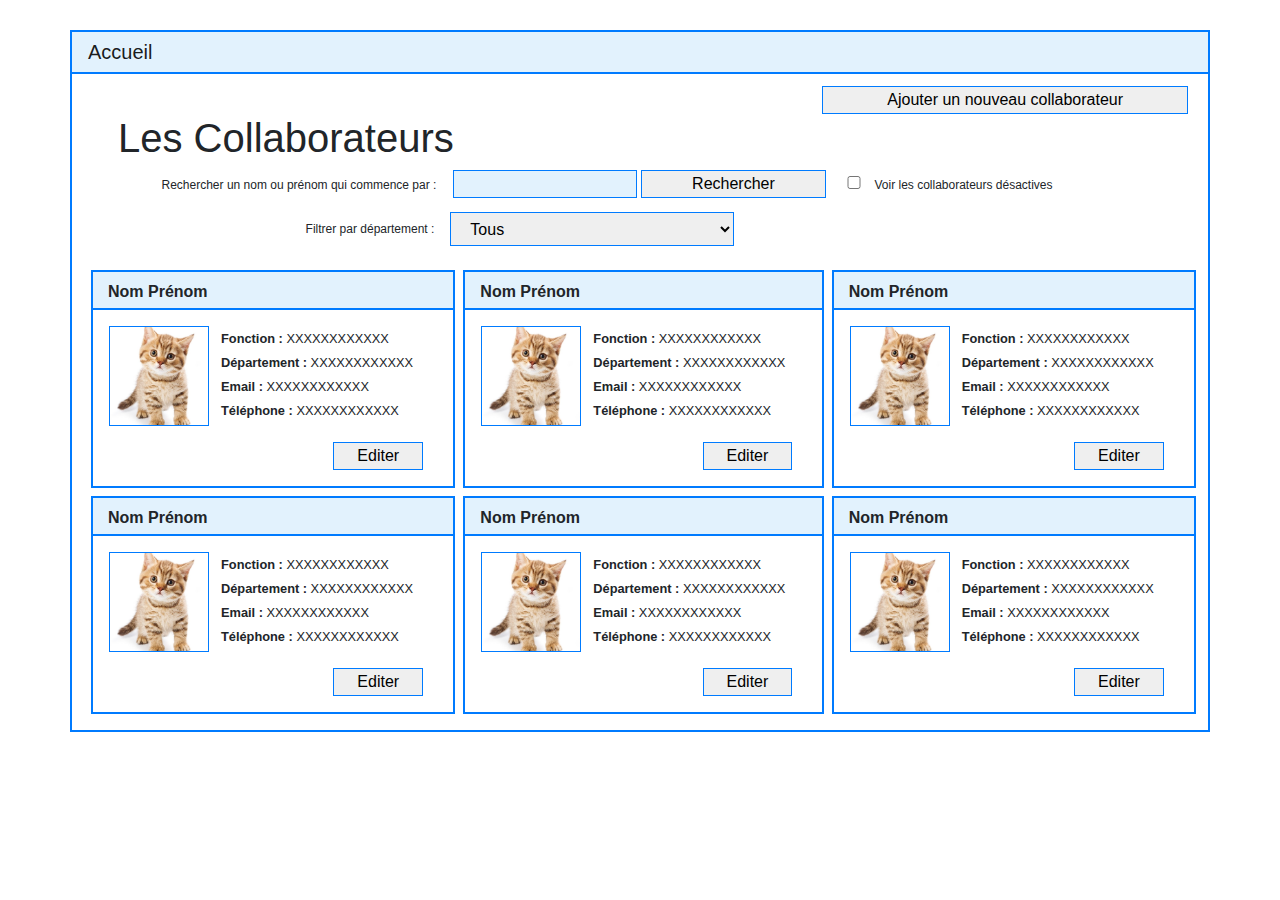
<file: index.html>
<!doctype html>
<html lang="fr">

<head>
    <!-- Required meta tags -->
    <meta charset="utf-8">
    <meta name="viewport" content="width=device-width, initial-scale=1, shrink-to-fit=no">
    <!-- Bootstrap CSS -->
    <link href="css/bootstrap.min.css" rel="stylesheet">
    <link href="css/main.css" rel="stylesheet">
    <title>SGP - Accueil</title>
</head>

<body>
    <div class="container p-0" style="margin-top:30px;">
        <nav class="navbar navbar-expand-sm bg-light navbar-light border border-primary border-2 pt-0 pb-0 pl-0">
            <a class="navbar-brand perso_block_edit pl-3 pr-3" href="#collapsibleNavbar" data-toggle="collapse"
                role="button" aria-expanded="false" aria-controls="collapseExample">Accueil</a>
            <div class="collapse pl-0 ml-0" id="collapsibleNavbar">
                <!-- navbar-collapse -->
                <ul class="navbar-nav">
                    <li class="nav-item"><a class="nav-link nav-item-selected active"
                            href="index.html">Collaborateurs</a></li>
                    <li class="nav-item"><a class="nav-link" href="html/stats.html">Statistiques</a></li>
                    <li class="nav-item"><a class="nav-link" href="html/activites.html">Activités</a></li>
                </ul>
            </div>
        </nav>

        <div class="border border-primary border-2-top-1 pb-3 pr-3 container">

            <div class="row mt-1 mr-1 ml-1 pt-1">
                <button class="border border-primary offset-8 col-4 perso_button_add mt-2"
                    onclick="window.location.href = 'html/creer.html'">Ajouter un nouveau collaborateur</button>
            </div>
            <div class="row ml-3 text-left">
                <h1 class="col-12">Les Collaborateurs</h1>
            </div>
            <form>
                <div class="form-group row d-inline mt-3">
                    <label class="col-4 text-right perso_label pr-1" for="nom_collab">Rechercher un nom ou prénom qui
                        commence par :</label>
                    <input class="col-2 border border-primary perso_block_edit ml-2" type="text">
                    <button class=" col-2 border border-primary perso_button_add">Rechercher</button>
                    <input class="col-1 pr-0 mr-0 ml-2" type="checkbox" style="width: 2rem;">
                    <label class="col-3 text-left pl-0" for="check_collab_desactives">
                        <span class="perso_label">Voir les collaborateurs désactives</span>
                    </label>
                </div>
                <div class="form-group row">
                    <label class="col-4 text-right perso_label pr-3 mt-3" for="filtre_dept">Filtrer par département
                        :</label>
                    <select class="col-3 perso_button_add border border-primary mt-2">
                        <option selected>Tous</option>
                        <option>Comptabilité</option>
                        <option>Ressources Humaines</option>
                        <option>Informatique</option>
                    </select>
                </div>
            </form>

            <div class="container mt-4 mr-1 ml-1">

                <!-- bloc container horiz-->
                <div class="row d-flex p-0">

                    <!-- bloc user-->
                    <div class="col-4 d-inline p-0">
                        <div class="mr-1 border border-primary border-2">


                            <div class="border border-primary border-2-bottom-2 pt-2 pb-1 bg-light">
                                <strong class="col-8">Nom Prénom</strong>
                            </div>
                            <div class="d-flex p-3">


                                <img class="border border-primary mr-1" style="max-width:100px; max-height:100px;"
                                    src="image/image1.jpg" />
                                <div class="ml-2">
                                    <div class="d-block">
                                        <strong class="perso_text">Fonction : </strong>
                                        <span class="perso_text">XXXXXXXXXXXX</span>
                                    </div>
                                    <div class="d-block">
                                        <strong class="perso_text">Département : </strong>
                                        <span class="perso_text">XXXXXXXXXXXX</span>
                                    </div>
                                    <div class="d-block">
                                        <strong class="perso_text">Email : </strong>
                                        <span class="perso_text">XXXXXXXXXXXX</span>
                                    </div>
                                    <div class="d-block">
                                        <strong class="perso_text">Téléphone : </strong>
                                        <span class="perso_text">XXXXXXXXXXXX</span>
                                    </div>
                                </div>

                            </div>
                            <button class="offset-8 col-3 mb-3 d-block border border-primary perso_button_add"
                                onclick="window.location.href = 'html/editer.html'">Editer</button>
                        </div>

                        <!-- fin bloc user-->
                    </div>

                    <div class="col-4 d-inline p-0">
                        <div class="mr-1 ml-1 border border-primary border-2">


                            <div class="border border-primary pt-2 pb-1 bg-light border-2-bottom-2">
                                <strong class="col-8">Nom Prénom</strong>
                            </div>
                            <div class="d-flex p-3">


                                <img class="border border-primary mr-1" style="max-width:100px; max-height:100px;"
                                    src="image/image1.jpg" />
                                <div class="ml-2">
                                    <div class="d-block">
                                        <strong class="perso_text">Fonction : </strong>
                                        <span class="perso_text">XXXXXXXXXXXX</span>
                                    </div>
                                    <div class="d-block">
                                        <strong class="perso_text">Département : </strong>
                                        <span class="perso_text">XXXXXXXXXXXX</span>
                                    </div>
                                    <div class="d-block">
                                        <strong class="perso_text">Email : </strong>
                                        <span class="perso_text">XXXXXXXXXXXX</span>
                                    </div>
                                    <div class="d-block">
                                        <strong class="perso_text">Téléphone : </strong>
                                        <span class="perso_text">XXXXXXXXXXXX</span>
                                    </div>
                                </div>

                            </div>
                            <button class="offset-8 col-3 mb-3 d-block border border-primary perso_button_add"
                                onclick="window.location.href = 'html/editer.html'">Editer</button>
                        </div>

                        <!-- fin bloc user-->
                    </div>

                    <div class="col-4 d-inline p-0">
                        <div class="ml-1 border border-primary border-2">


                            <div class="border border-primary pt-2 pb-1 bg-light border-2-bottom-2">
                                <strong class="col-8">Nom Prénom</strong>
                            </div>
                            <div class="d-flex p-3">


                                <img class="border border-primary mr-1" style="max-width:100px; max-height:100px;"
                                    src="image/image1.jpg" />
                                <div class="ml-2">
                                    <div class="d-block">
                                        <strong class="perso_text">Fonction : </strong>
                                        <span class="perso_text">XXXXXXXXXXXX</span>
                                    </div>
                                    <div class="d-block">
                                        <strong class="perso_text">Département : </strong>
                                        <span class="perso_text">XXXXXXXXXXXX</span>
                                    </div>
                                    <div class="d-block">
                                        <strong class="perso_text">Email : </strong>
                                        <span class="perso_text">XXXXXXXXXXXX</span>
                                    </div>
                                    <div class="d-block">
                                        <strong class="perso_text">Téléphone : </strong>
                                        <span class="perso_text">XXXXXXXXXXXX</span>
                                    </div>
                                </div>

                            </div>
                            <button class="offset-8 col-3 mb-3 d-block border border-primary perso_button_add"
                                onclick="window.location.href = 'html/editer.html'">Editer</button>
                        </div>

                        <!-- fin bloc user-->
                    </div>


                    <!-- fin bloc container horiz-->
                </div>




                <!-- bloc container horiz-->
                <div class="row d-flex p-0 mt-2">


                    <!-- bloc user-->
                    <div class="col-4 d-inline p-0">
                        <div class="mr-1 border border-primary border-2">


                            <div class="border border-primary pt-2 pb-1 bg-light border-2-bottom-2">
                                <strong class="col-8">Nom Prénom</strong>
                            </div>
                            <div class="d-flex p-3">


                                <img class="border border-primary mr-1" style="max-width:100px; max-height:100px;"
                                    src="image/image1.jpg" />
                                <div class="ml-2">
                                    <div class="d-block">
                                        <strong class="perso_text">Fonction : </strong>
                                        <span class="perso_text">XXXXXXXXXXXX</span>
                                    </div>
                                    <div class="d-block">
                                        <strong class="perso_text">Département : </strong>
                                        <span class="perso_text">XXXXXXXXXXXX</span>
                                    </div>
                                    <div class="d-block">
                                        <strong class="perso_text">Email : </strong>
                                        <span class="perso_text">XXXXXXXXXXXX</span>
                                    </div>
                                    <div class="d-block">
                                        <strong class="perso_text">Téléphone : </strong>
                                        <span class="perso_text">XXXXXXXXXXXX</span>
                                    </div>
                                </div>

                            </div>
                            <button class="offset-8 col-3 mb-3 d-block border border-primary perso_button_add"
                                onclick="window.location.href = 'html/editer.html'">Editer</button>
                        </div>

                        <!-- fin bloc user-->
                    </div>

                    <div class="col-4 d-inline p-0">
                        <div class="mr-1 ml-1 border border-primary border-2">


                            <div class="border border-primary pt-2 pb-1 bg-light border-2-bottom-2">
                                <strong class="col-8">Nom Prénom</strong>
                            </div>
                            <div class="d-flex p-3">


                                <img class="border border-primary mr-1" style="max-width:100px; max-height:100px;"
                                    src="image/image1.jpg" />
                                <div class="ml-2">
                                    <div class="d-block">
                                        <strong class="perso_text">Fonction : </strong>
                                        <span class="perso_text">XXXXXXXXXXXX</span>
                                    </div>
                                    <div class="d-block">
                                        <strong class="perso_text">Département : </strong>
                                        <span class="perso_text">XXXXXXXXXXXX</span>
                                    </div>
                                    <div class="d-block">
                                        <strong class="perso_text">Email : </strong>
                                        <span class="perso_text">XXXXXXXXXXXX</span>
                                    </div>
                                    <div class="d-block">
                                        <strong class="perso_text">Téléphone : </strong>
                                        <span class="perso_text">XXXXXXXXXXXX</span>
                                    </div>
                                </div>

                            </div>
                            <button class="offset-8 col-3 mb-3 d-block border border-primary perso_button_add"
                                onclick="window.location.href = 'html/editer.html'">Editer</button>
                        </div>

                        <!-- fin bloc user-->
                    </div>

                    <div class="col-4 d-inline p-0">
                        <div class="ml-1 border border-primary border-2">


                            <div class="border border-primary pt-2 pb-1 bg-light border-2-bottom-2">
                                <strong class="col-8">Nom Prénom</strong>
                            </div>
                            <div class="d-flex p-3">


                                <img class="border border-primary mr-1" style="max-width:100px; max-height:100px;"
                                    src="image/image1.jpg" />
                                <div class="ml-2">
                                    <div class="d-block">
                                        <strong class="perso_text">Fonction : </strong>
                                        <span class="perso_text">XXXXXXXXXXXX</span>
                                    </div>
                                    <div class="d-block">
                                        <strong class="perso_text">Département : </strong>
                                        <span class="perso_text">XXXXXXXXXXXX</span>
                                    </div>
                                    <div class="d-block">
                                        <strong class="perso_text">Email : </strong>
                                        <span class="perso_text">XXXXXXXXXXXX</span>
                                    </div>
                                    <div class="d-block">
                                        <strong class="perso_text">Téléphone : </strong>
                                        <span class="perso_text">XXXXXXXXXXXX</span>
                                    </div>
                                </div>

                            </div>
                            <button class="offset-8 col-3 mb-3 d-block border border-primary perso_button_add"
                                onclick="window.location.href = 'html/editer.html'">Editer</button>
                        </div>

                        <!-- fin bloc user-->
                    </div>


                    <!-- fin bloc container horiz-->
                </div>

            </div>


        </div>
    </div>


    <!-- TODO -->
    <!-- Optional JavaScript -->
    <!-- jQuery first, then Popper.js, then Bootstrap JS -->
    <script src="js/jquery-slim.min.js"></script>
    <script src="js/popper.min.js"></script>
    <script src="js/bootstrap.min.js"></script>
</body>

</html>
</file>
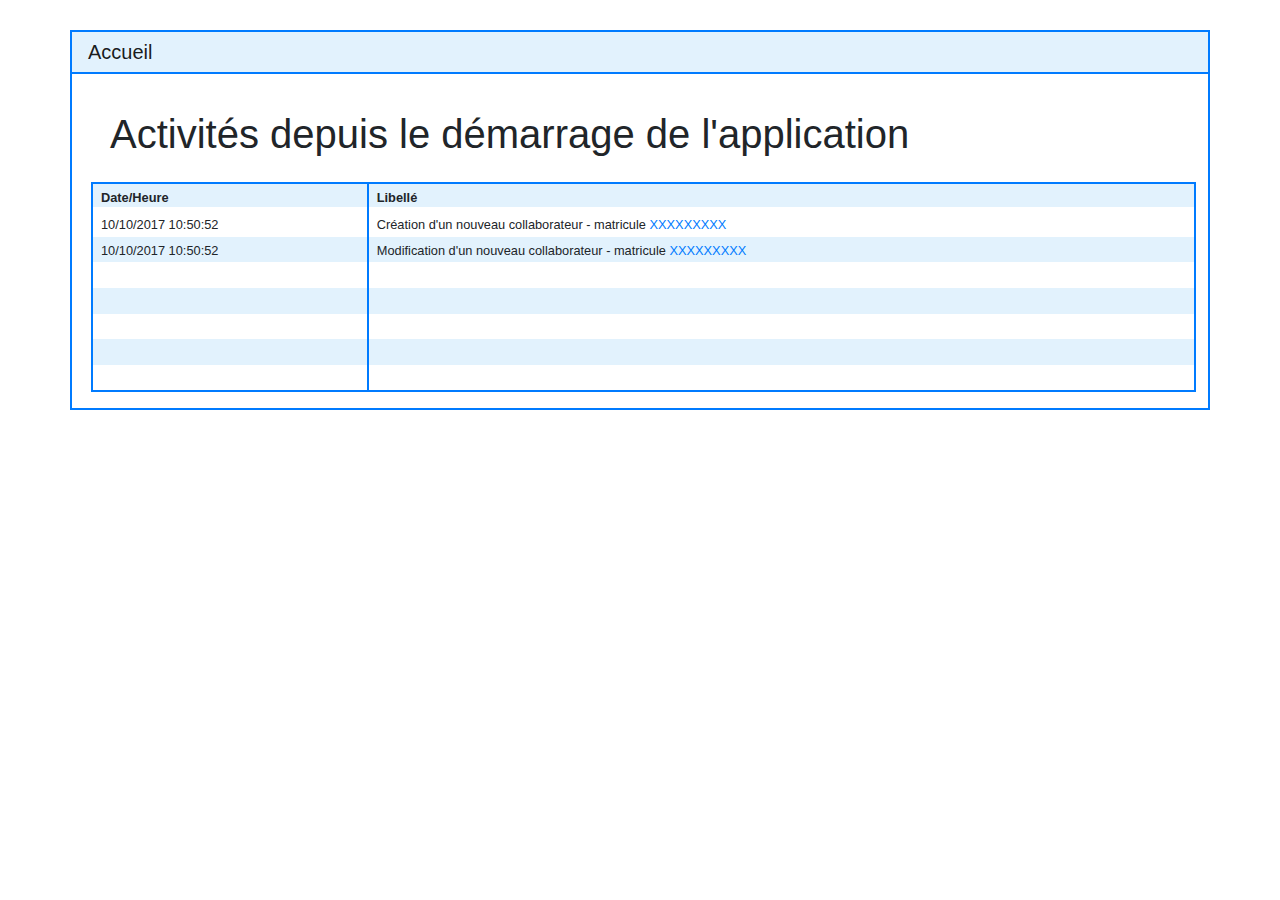
<file: html/activites.html>
<!DOCTYPE html>
<html lang="en">

<head>
    <meta charset="UTF-8">
    <meta http-equiv="X-UA-Compatible" content="IE=edge">
    <meta name="viewport" content="width=device-width, initial-scale=1.0">
    <link href="../css/bootstrap.min.css" rel="stylesheet">
    <link href="../css/main.css" rel="stylesheet">
    <title>SGP - Activités</title>
</head>

<body>
    <div class="container p-0 pb-3" style="margin-top:30px;">
        <nav class="navbar navbar-expand-sm bg-light navbar-light border border-primary border-2 pt-0 pb-0 pl-0">
            <a class="navbar-brand perso_block_edit pl-3 pr-3" href="#collapsibleNavbar"
            data-toggle="collapse"  role="button" aria-expanded="false" aria-controls="collapseExample">Accueil</a>
            <div class="collapse" id="collapsibleNavbar">
                <ul class="navbar-nav">
                    <li class="nav-item"><a class="nav-link" href="../index.html">Collaborateurs</a>
                    </li>
                    <li class="nav-item"><a class="nav-link" href="stats.html">Statistiques</a></li>
                    <li class="nav-item"><a class="nav-link nav-item-selected active" href="activites.html">Activités</a></li>
                </ul>
            </div>
        </nav>

        <div class="col-12 border border-primary pb-3 pr-3 border-2-top-1">
            <div class="row ml-2 mb-3">
                <h1 class="text-left col-12 mt-4 pt-3">Activités depuis le démarrage de l'application</h1>
            </div>
            <div class="row container mt-3 mr-1 ml-1 p-0 border border-primary" style="min-height: 12rem;">
                
                    <div class="col-3 border border-primary m-0 p-0">
                        <div class="bg-light m-0 p-0">
                            <strong class="perso_text d-block pl-2 pt-1 mb-1">Date/Heure</strong>
                        </div>

                        <div class="m-0 p-0 perso_row pt-1">
                            <p class="perso_text pl-2 perso_row">10/10/2017 10:50:52</p>
                        </div>
                        
                        <div class="bg-light m-0 p-0 perso_row pt-1">
                            <p class="perso_text pl-2">10/10/2017 10:50:52</p>
                        </div>
     
                        <div class="m-0 p-0 perso_row">
                            <p class="perso_text pl-2 perso_row pt-1">&nbsp;</p>
                        </div>
                        <div class="bg-light m-0 p-0 perso_row pt-1">
                            <p class="perso_text pl-2">&nbsp;</p>
                        </div>
                        <div class="m-0 p-0 perso_row">
                            <p class="perso_text pl-2 perso_row pt-1">&nbsp;</p>
                        </div>
                        <div class="bg-light m-0 p-0 perso_row pt-1">
                            <p class="perso_text pl-2">&nbsp;</p>
                        </div>
                        <div class="m-0 p-0 perso_row">
                            <p class="perso_text pl-2 perso_row pt-1">&nbsp;</p>
                        </div> 
                        
                    </div>

                    <div class="col-9 border border-primary m-0 p-0">
                        <div class="bg-light m-0 p-0">
                            <strong class="perso_text d-block pl-2 pt-1 mb-1">Libellé</strong>
                        </div>
                        <div class="m-0 p-0 perso_row pt-1">
                            <p class="perso_text pl-2 perso_row">Création d'un nouveau collaborateur - matricule <a href="">XXXXXXXXX</a></p>
                        </div>
                        
                        <div class="bg-light m-0 p-0 perso_row pt-1">
                            <p class="perso_text pl-2">Modification d'un nouveau collaborateur - matricule <a href="">XXXXXXXXX</a></p>
                        </div>
     
                        <div class="m-0 p-0 perso_row">
                            <p class="perso_text pl-2 perso_row pt-1">&nbsp;</p>
                        </div>
                        <div class="bg-light m-0 p-0 perso_row pt-1">
                            <p class="perso_text pl-2">&nbsp;</p>
                        </div>
                        <div class="m-0 p-0 perso_row">
                            <p class="perso_text pl-2 perso_row pt-1">&nbsp;</p>
                        </div>
                        <div class="bg-light m-0 p-0 perso_row pt-1">
                            <p class="perso_text pl-2">&nbsp;</p>
                        </div>
                        <div class="m-0 p-0 perso_row">
                            <p class="perso_text pl-2 perso_row pt-1">&nbsp;</p>
                        </div>                         
                        
                    </div>
            </div>
        </div>

        
    </div>

    <script src="../js/jquery-slim.min.js"></script>
    <script src="../js/popper.min.js"></script>
    <script src="../js/bootstrap.min.js"></script>
</body>
</file>
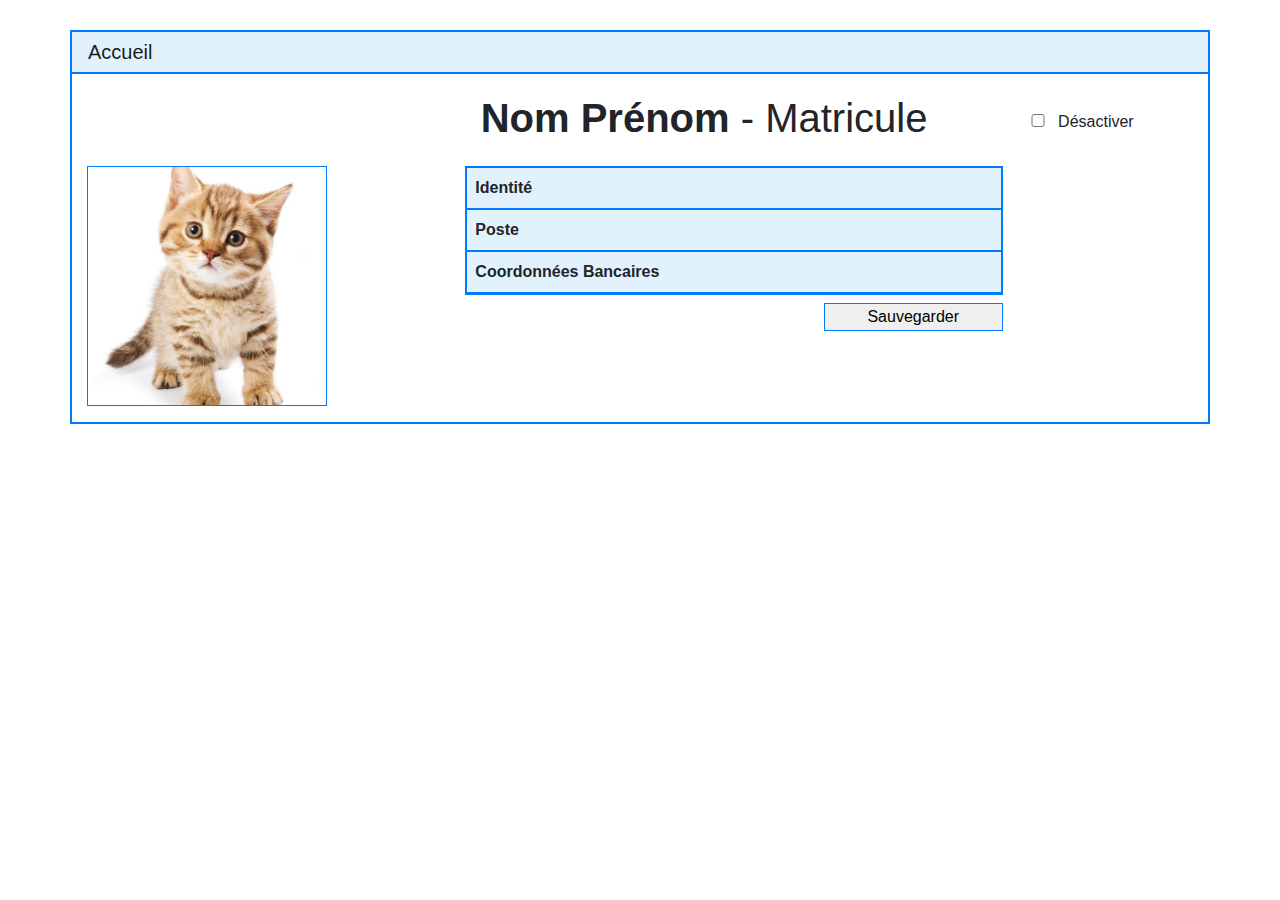
<file: html/editer.html>
<!DOCTYPE html>
<html lang="en">

<head>
    <meta charset="UTF-8">
    <meta http-equiv="X-UA-Compatible" content="IE=edge">
    <meta name="viewport" content="width=device-width, initial-scale=1.0">
    <link href="../css/bootstrap.min.css" rel="stylesheet">
    <link href="../css/main.css" rel="stylesheet">
    <title>SGP - Editer Collaborateur</title>
</head>

<body>
    <div class="container p-0 pb-3" style="margin-top:30px;">
        <!-- border border-dark  style="border: 5px solid black;" -->
        <nav class="navbar navbar-expand-sm bg-light navbar-light border border-primary border-2 pt-0 pb-0 pl-0">
            <a class="navbar-brand perso_block_edit pl-3 pr-3" href="#collapsibleNavbar"
            data-toggle="collapse"  role="button" aria-expanded="false" aria-controls="collapseExample">Accueil</a>
            <div class="collapse" id="collapsibleNavbar"> <!-- navbar-collapse -->
                <ul class="navbar-nav">
                    <li class="nav-item"><a class="nav-link nav-item-selected active" href="../index.html">Collaborateurs</a></li>
                    <li class="nav-item"><a class="nav-link" href="stats.html">Statistiques</a></li>
                    <li class="nav-item"><a class="nav-link" href="activites.html">Activités</a></li>
                </ul>
            </div>
        </nav>

        <div class="col-12 border border-primary pb-3 pr-3 border-2-top-1">
            <div class="row ml-2 text-left mb-3">
                <h1 class="offset-4 col-6 mt-4"><strong>Nom Prénom</strong> - Matricule</h1>
                <form class="col-2 mt-4 pt-3 ml-0 pl-0">
                    <input class="" type="checkbox" style="width: 2rem;"/>
                    <span class="">Désactiver</span>
                </form>
            </div>

            <div class="row">
                <div class="offset-0 col-3">
                    <img class="border border-primary" src="../image/image1.jpg"
                        style="max-width:240px; max-height:240px;" />
                </div>
                <form class="offset-1 col-6">
                    <div class="border border-primary border-2 container">

                        <div class="row border border-primary pt-2 pl-2 pb-2 mb-0 perso_block_edit border-1-top-0"
                            data-toggle="collapse" href="#block_identity" role="button" aria-expanded="false"
                            aria-controls="collapseExample">
                            <strong>Identité</strong>
                        </div>

                        <div id="block_identity" class="collapse container mt-2 mb-2 pb-2">
                            <div class="row mt-4 mb-1">
                                <span class="col-5 text-right">Civilité :</span>
                                <select class="col-2 border border-primary perso_block_edit">
                                    <option>M.</option>
                                    <option>Mme</option>
                                </select>
                            </div>
                            <div class="row mt-4 mb-1">
                                <span class="col-5 text-right">Nom :</span>
                                <input class="col-7 bg-light border border-primary perso_block_edit" type="text" value="XXXXXXXXXX">
                            </div>
                            <div class="row mt-4 mb-1">
                                <span class="col-5 text-right">Prénom :</span>
                                <input class="col-7 bg-light border border-primary perso_block_edit" type="text" value="XXXXXXXXXX">
                            </div>
                            <div class="row mt-4 mb-1">
                                <span class="col-5 text-right">Date de naissance :</span>
                                <input class="col-7 bg-light border border-primary perso_block_edit" type="text"  value="XX/XX/XXXX">
                            </div>
                            <div class="row mt-4 mb-1">
                                <span class="col-5 text-right">Adresse :</span>
                                <textarea class="col-7 bg-light border border-primary perso_block_edit" type="textarea"
                                    rows="2">XXXXXXXXXXXXXXXXXXXXXXXXXXXX XXXXXXXXXXXXXXXXXXXXXXXXXXXX</textarea>
                            </div>
                            <div class="row mt-4 mb-1">
                                <span class="col-5 text-right">Numéro de sec. soc. :</span>
                                <input class="col-7 bg-light border border-primary perso_block_edit" type="text" value="XXXXXXXXXXXXXXXXX">
                            </div>
                            <div class="row mt-4 mb-1">
                                <span class="col-5 text-right">Téléphone :</span>
                                <input class="col-7 bg-light border border-primary perso_block_edit" type="text" value="XXXXXXXXXX">
                            </div>
                        </div>


                        <div class="row border border-primary pt-2 pl-2 pb-2 mb-0 perso_block_edit border-1-lr-0"
                            data-toggle="collapse" href="#block_post" role="button" aria-expanded="false"
                            aria-controls="collapseExample">
                            <strong>Poste</strong>
                        </div>
                        <div id="block_post" class="collapse container mt-2 mb-2 pb-2">
                            <div class="row mt-4 mb-1">
                                <span class="col-5 text-right">Département :</span>
                                <select class="col-5 border border-primary perso_block_edit">
                                    <option>Comptabilité</option>
                                    <option>Ressources Humaines</option>
                                    <option>Informatique</option>
                                </select>
                            </div>
                            <div class="row mt-4 mb-1">
                                <span class="col-5 text-right">Nom :</span>
                                <input class="col-7 bg-light border border-primary perso_block_edit" type="text" value="XXXXXXXXXX">
                            </div>
                        </div>


                        <div class="row border border-primary pt-2 pl-2 pb-2 mb-0 perso_block_edit border-1-lr-0"
                            data-toggle="collapse" href="#block_bank" role="button" aria-expanded="false"
                            aria-controls="collapseExample">
                            <strong>Coordonnées Bancaires</strong>
                        </div>
                        <div id="block_bank" class="collapse container mt-2 mb-2 pb-2">
                            <div class="row mt-4 mb-1">
                                <span class="col-5 text-right">IBAN :</span>
                                <input class="col-7 bg-light border border-primary perso_block_edit" type="text" value="XXXXXXXXXXXXXXXXXX">
                            </div>
                            <div class="row mt-4 mb-1">
                                <span class="col-5 text-right">BIC :</span>
                                <input class="col-7 bg-light border border-primary perso_block_edit" type="text" value="XXXXXXXXXXXXXXXXXX">
                            </div>
                        </div>


                    </div>
                    <button type="button" class="mt-2 offset-8 col-4 border border-primary perso_button_add">Sauvegarder</button>
                </form>
            </div>
        </div>

    </div>



    <script src="../js/jquery-slim.min.js"></script>
    <script src="../js/popper.min.js"></script>
    <script src="../js/bootstrap.min.js"></script>
</body>

</html>
</file>
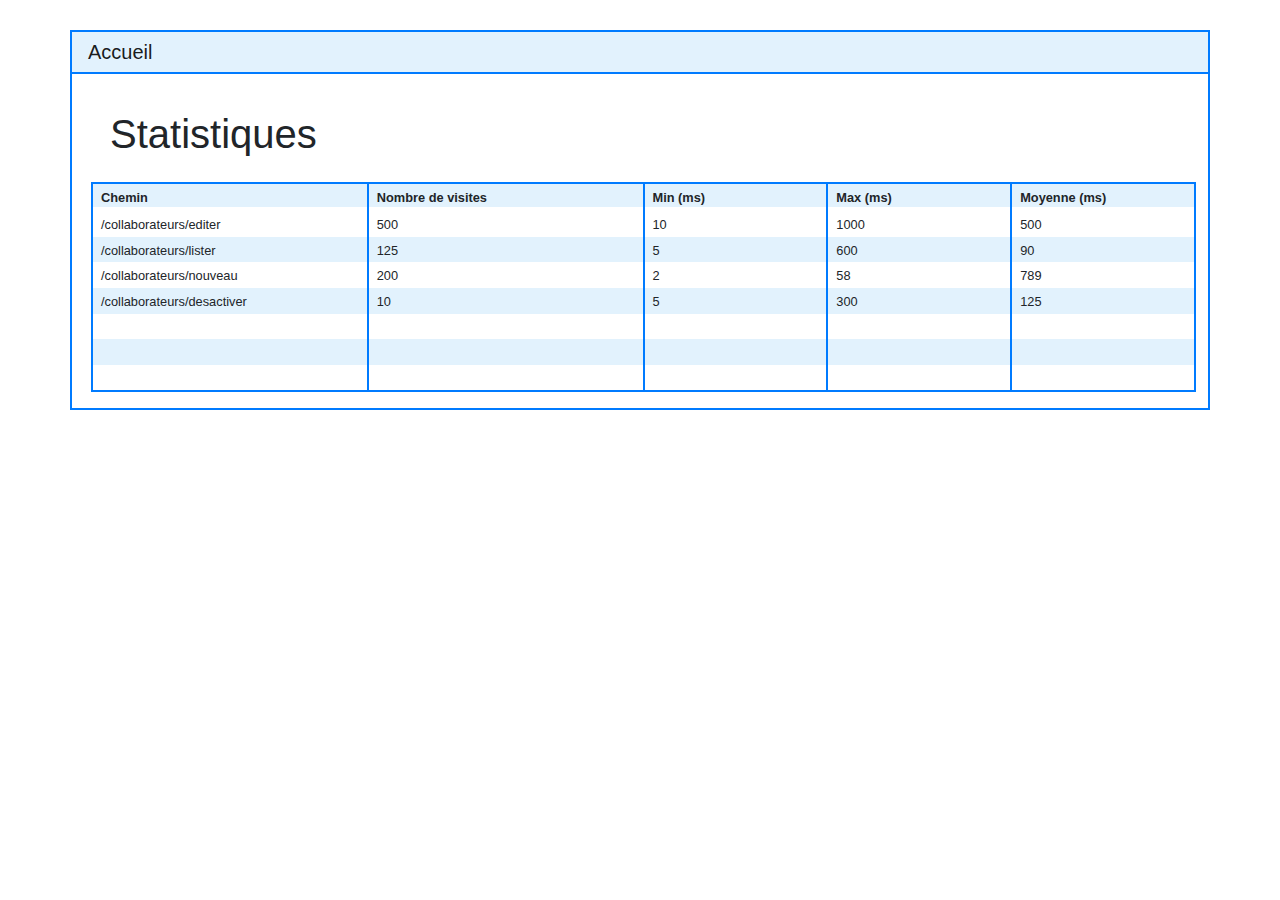
<file: html/stats.html>
<!DOCTYPE html>
<html lang="en">

<head>
    <meta charset="UTF-8">
    <meta http-equiv="X-UA-Compatible" content="IE=edge">
    <meta name="viewport" content="width=device-width, initial-scale=1.0">
    <link href="../css/bootstrap.min.css" rel="stylesheet">
    <link href="../css/main.css" rel="stylesheet">
    <title>SGP - Statistiques</title>
</head>

<body>
    <div class="container p-0 pb-3" style="margin-top:30px;">
        <nav class="navbar navbar-expand-sm bg-light navbar-light border border-primary border-2 pt-0 pb-0 pl-0">
            <a class="navbar-brand perso_block_edit pl-3 pr-3" href="#collapsibleNavbar"
            data-toggle="collapse"  role="button" aria-expanded="false" aria-controls="collapseExample">Accueil</a>
            <div class="collapse" id="collapsibleNavbar"> <!-- navbar-collapse -->
                <ul class="navbar-nav">
                    <li class="nav-item"><a class="nav-link" href="../index.html">Collaborateurs</a></li>
                    <li class="nav-item"><a class="nav-link nav-item-selected active" href="stats.html">Statistiques</a></li>
                    <li class="nav-item"><a class="nav-link" href="activites.html">Activités</a></li>
                </ul>
            </div>
        </nav>

        <div class="col-12 border border-primary pb-3 pr-3 border-2-top-1">
            <div class="row ml-2 mb-3">
                <h1 class="text-left col-5 mt-4 pt-3">Statistiques</h1>
            </div>
            <div class="row container mt-3 mr-1 ml-1 p-0 border border-primary" style="min-height: 12rem;">

                <div class="col-3 border border-primary m-0 p-0">
                    <div class="bg-light m-0 p-0">
                        <strong class="perso_text d-block pl-2 pt-1 mb-1">Chemin</strong>
                    </div>
                    <div class="m-0 p-0 perso_row pt-1">
                        <p class="perso_text pl-2 perso_row">/collaborateurs/editer</p>
                    </div>
                    
                    <div class="bg-light m-0 p-0 perso_row pt-1">
                        <p class="perso_text pl-2">/collaborateurs/lister</p>
                    </div>
 
                    <div class="m-0 p-0 perso_row">
                        <p class="perso_text pl-2 perso_row pt-1">/collaborateurs/nouveau</p>
                    </div>

                   

                    <div class="bg-light m-0 p-0 perso_row pt-1">
                        <p class="perso_text pl-2">/collaborateurs/desactiver</p>
                    </div>
                    <div class="m-0 p-0 perso_row">
                        <p class="perso_text pl-2 perso_row pt-1">&nbsp;</p>
                    </div>

                   

                    <div class="bg-light m-0 p-0 perso_row pt-1">
                        <p class="perso_text pl-2">&nbsp;</p>
                    </div>
                    <div class="m-0 p-0 perso_row">
                        <p class="perso_text pl-2 perso_row pt-1">&nbsp;</p>
                    </div>

                </div>

                <div class="col-3 border border-primary m-0 p-0">

                    <div class="bg-light m-0 p-0">
                        <strong class="perso_text d-block pl-2 pt-1 mb-1">Nombre de visites</strong>
                    </div>

                    <div class="m-0 p-0 perso_row pt-1">
                        <p class="perso_text pl-2 perso_row">500</p>
                    </div>
                    
                    <div class="bg-light m-0 p-0 perso_row pt-1">
                        <p class="perso_text pl-2">125</p>
                    </div>
 
                    <div class="m-0 p-0 perso_row">
                        <p class="perso_text pl-2 perso_row pt-1">200</p>
                    </div>

                   

                    <div class="bg-light m-0 p-0 perso_row pt-1">
                        <p class="perso_text pl-2">10</p>
                    </div>
                    <div class="m-0 p-0 perso_row">
                        <p class="perso_text pl-2 perso_row pt-1">&nbsp;</p>
                    </div>

                   

                    <div class="bg-light m-0 p-0 perso_row pt-1">
                        <p class="perso_text pl-2">&nbsp;</p>
                    </div>
                    <div class="m-0 p-0 perso_row">
                        <p class="perso_text pl-2 perso_row pt-1">&nbsp;</p>
                    </div>

                </div>

                <div class="col-2 border border-primary m-0 p-0">
                    <div class="bg-light m-0 p-0">
                        <strong class="perso_text d-block pl-2 pt-1 mb-1">Min (ms)</strong>
                    </div>

                    <div class="m-0 p-0 perso_row pt-1">
                        <p class="perso_text pl-2 perso_row">10</p>
                    </div>
                    
                    <div class="bg-light m-0 p-0 perso_row pt-1">
                        <p class="perso_text pl-2">5</p>
                    </div>
 
                    <div class="m-0 p-0 perso_row">
                        <p class="perso_text pl-2 perso_row pt-1">2</p>
                    </div>

                   

                    <div class="bg-light m-0 p-0 perso_row pt-1">
                        <p class="perso_text pl-2">5</p>
                    </div>
                    <div class="m-0 p-0 perso_row">
                        <p class="perso_text pl-2 perso_row pt-1">&nbsp;</p>
                    </div>

                   

                    <div class="bg-light m-0 p-0 perso_row pt-1">
                        <p class="perso_text pl-2">&nbsp;</p>
                    </div>
                    <div class="m-0 p-0 perso_row">
                        <p class="perso_text pl-2 perso_row pt-1">&nbsp;</p>
                    </div>

                </div>

                <div class="col-2 border border-primary m-0 p-0">
                    <div class="bg-light m-0 p-0">
                        <strong class="perso_text d-block pl-2 pt-1 mb-1">Max (ms)</strong>
                    </div>

                    <div class="m-0 p-0 perso_row pt-1">
                        <p class="perso_text pl-2 perso_row">1000</p>
                    </div>
                    
                    <div class="bg-light m-0 p-0 perso_row pt-1">
                        <p class="perso_text pl-2">600</p>
                    </div>
 
                    <div class="m-0 p-0 perso_row">
                        <p class="perso_text pl-2 perso_row pt-1">58</p>
                    </div>

                   

                    <div class="bg-light m-0 p-0 perso_row pt-1">
                        <p class="perso_text pl-2">300</p>
                    </div>
                    <div class="m-0 p-0 perso_row">
                        <p class="perso_text pl-2 perso_row pt-1">&nbsp;</p>
                    </div>

                   

                    <div class="bg-light m-0 p-0 perso_row pt-1">
                        <p class="perso_text pl-2">&nbsp;</p>
                    </div>
                    <div class="m-0 p-0 perso_row">
                        <p class="perso_text pl-2 perso_row pt-1">&nbsp;</p>
                    </div>

                </div>

                <div class="col-2 border border-primary m-0 p-0">
                    <div class="bg-light m-0 p-0">
                        <strong class="perso_text d-block pl-2 pt-1 mb-1">Moyenne (ms)</strong>
                    </div>

                    <div class="m-0 p-0 perso_row pt-1">
                        <p class="perso_text pl-2 perso_row">500</p>
                    </div>
                    
                    <div class="bg-light m-0 p-0 perso_row pt-1">
                        <p class="perso_text pl-2">90</p>
                    </div>
 
                    <div class="m-0 p-0 perso_row">
                        <p class="perso_text pl-2 perso_row pt-1">789</p>
                    </div>

                   

                    <div class="bg-light m-0 p-0 perso_row pt-1">
                        <p class="perso_text pl-2">125</p>
                    </div>
                    <div class="m-0 p-0 perso_row">
                        <p class="perso_text pl-2 perso_row pt-1">&nbsp;</p>
                    </div>

                   

                    <div class="bg-light m-0 p-0 perso_row pt-1">
                        <p class="perso_text pl-2">&nbsp;</p>
                    </div>
                    <div class="m-0 p-0 perso_row">
                        <p class="perso_text pl-2 perso_row pt-1">&nbsp;</p>
                    </div>

                </div>


            </div>
        </div>


    </div>

    <script src="../js/jquery-slim.min.js"></script>
    <script src="../js/popper.min.js"></script>
    <script src="../js/bootstrap.min.js"></script>
</body>
</file>
<file: css/main.css>
/*
.border-dark {
    border: 5px solid black;
}
*/
.perso_block_edit,
.bg-light {
    background-color: rgb(226, 242, 253) !important;
}

.perso_block_edit:hover,
.nav-item-selected {
    background-color: rgb(153, 211, 250) !important;
}

.nav-item:hover {
    background-color: rgb(49, 155, 226);
}


.perso_button_add:hover {
    background-color: rgb(49, 155, 226);
}

.perso_label {
    font-size: 0.75rem;
}

.perso_text {
    font-size: 0.8rem;
}

.perso_row {
    height: 1.6rem;
}

.border-5 {
    border-width:5px !important;
}

.border-2 {
    border-width:2px !important;
}

.border-2-top-1 {
    border-width:0px 2px 2px 2px !important;
    margin-top: -4px; 
}

.border-2-top-2 {
    border-width:2px 0px 0px 0px !important;
}

.border-2-bottom-2 {
    border-width:0px 0px 2px 0px !important;
}

.border-1-top-0 {
    border-width:0px 0px 1px 0px !important;
}

.border-1-lr-0 {
    border-width:1px 0px 1px 0px !important;
}
</file>
